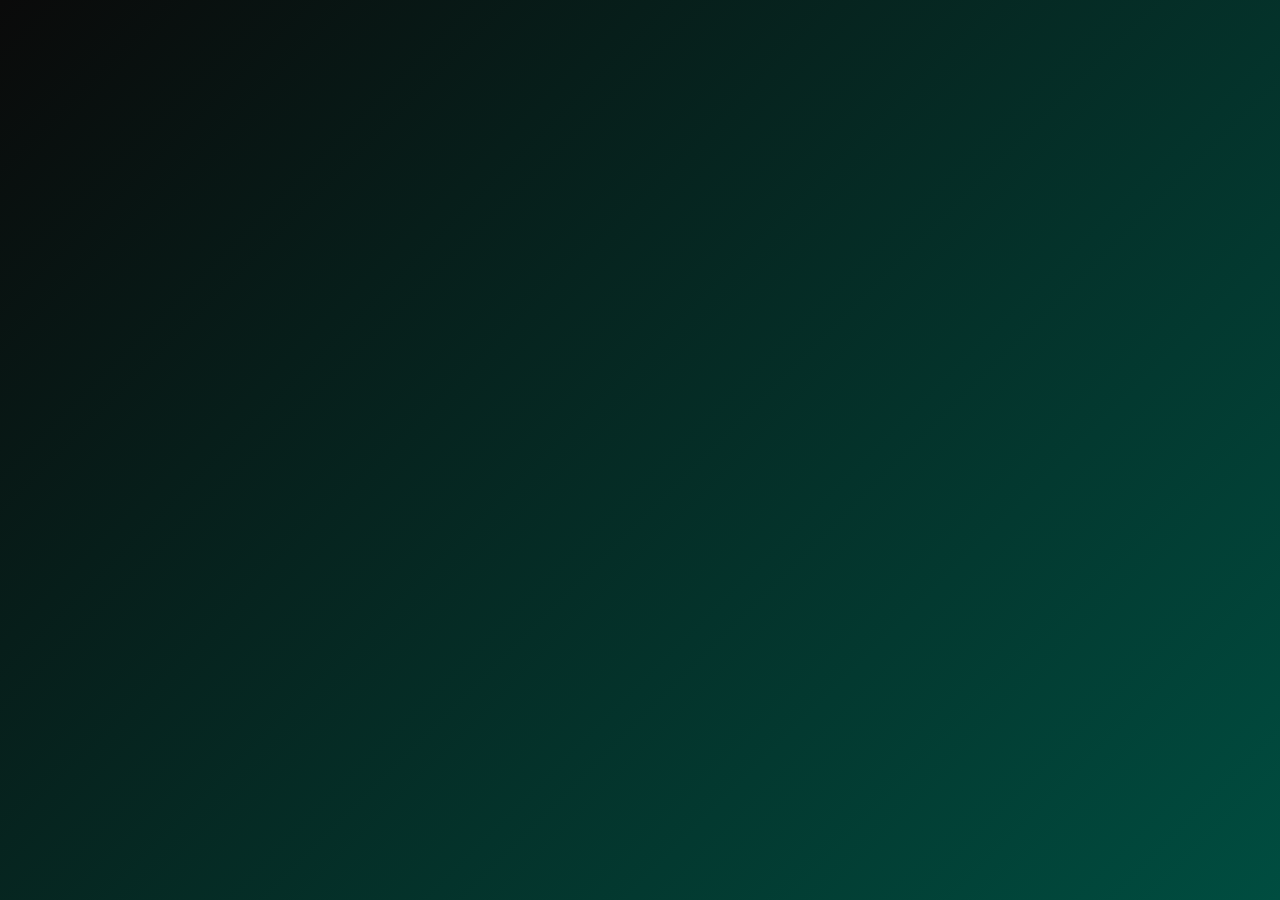
<file: index.html>
<!DOCTYPE html>
<html lang="en">
<head>
  <meta charset="UTF-8" />
  <meta name="viewport" content="width=device-width, initial-scale=1.0" />
  <title>رئيس الامارات</title>
  <link href="https://fonts.googleapis.com/css2?family=Poppins:wght@400;600;700&display=swap" rel="stylesheet">
  <link rel="stylesheet" href="styles.css" />
</head>
<body>
  <header class="navbar">
    <h1>الشيخ محمد بن راشد آل مكتوم</h1>
  </header>

  <main class="hero">
    <div class="intro">
      <h2>من صحراء الى افضل مدينة و اكثرها تطورا</h2>
      <p>اكتشف رحلته الملهمة ورؤيته لمدينة .</p>
    </div>

    <div class="buttons">
  <div class="button-box">
    <p>بداية نشأته</p>
    <button onclick="goTo('youth.html')">→</button>
  </div>
  <div class="button-box">
    <p>حياته عند استلام الحكم</p>
    <button onclick="goTo('the-middle.html')">→</button>
  </div>
  <div class="button-box">
    <p>رؤيته </p>
    <button onclick="goTo('future.html')">→</button>
  </div>
</div>

  </main>

  <footer>
    <p>مشروع المدرسة - 2025</p>
  </footer>

  <script src="script.js"></script>
</body>
</html>
</file>
<file: styles.css>
/* Reset & Base */
* {
margin: 0;
padding: 0;
box-sizing: border-box;
}

body {
font-family: 'Poppins', sans-serif;
color: #fff;
background: linear-gradient(135deg, #0a0a0a 0%, #004d40 100%);
min-height: 100vh;
display: flex;
flex-direction: column;
align-items: center;
justify-content: space-between;
overflow-x: hidden;
}

/* Navbar */
.navbar {
width: 100%;
padding: 1.5rem 3rem;
text-align: center;
background: rgba(255, 255, 255, 0.05);
backdrop-filter: blur(10px);
border-bottom: 1px solid rgba(255, 255, 255, 0.08);
}

.navbar h1 {
font-size: 1.9rem;
letter-spacing: 0.5px;
font-weight: 600;
}

/* Hero Section */
.hero {
text-align: center;
padding: 3rem 1rem;
max-width: 900px;
}

.intro h2 {
font-size: 2.1rem;
margin-bottom: 1rem;
font-weight: 700;
}

.intro p {
color: #918c8c;
font-size: 1.2rem;
margin-bottom: 3rem;
}

/* Button Cards Section */
.buttons {
display: flex;
flex-direction: column;
gap: 1.8rem;
}

.button-box {
display: flex;
justify-content: space-between;
align-items: center;
background: rgba(255, 255, 255, 0.08);
border-radius: 18px;
padding: 1rem 1.5rem;
transition: transform 0.3s ease, background 0.3s ease;
}

.button-box:hover {
transform: scale(1.02);
background: rgba(255, 255, 255, 0.14);
}

.button-box p {
flex: 1;
text-align: left;
font-size: 1.1rem;
color: #e4e0e0;
}

.button-box button {
background: #e63946;
color: white;
border: none;
font-size: 1.4rem;
width: 50px;
height: 50px;
border-radius: 50%;
cursor: pointer;
transition: all 0.3s ease;
}

.button-box button:hover {
background: #00843d;
transform: scale(1.1);
}

/* Footer */
footer {
padding: 1rem;
font-size: 0.9rem;
color: #aaa;
background: rgba(255, 255, 255, 0.05);
width: 100%;
text-align: center;
}

/* Page Fade Transitions */
.fade-in {
opacity: 0;
animation: fadeIn 1s forwards;
}

.fade-out {
opacity: 1;
animation: fadeOut 0.6s forwards;
}

@keyframes fadeIn {
to { opacity: 1; }
}

@keyframes fadeOut {
to { opacity: 0; }
}
</file>
